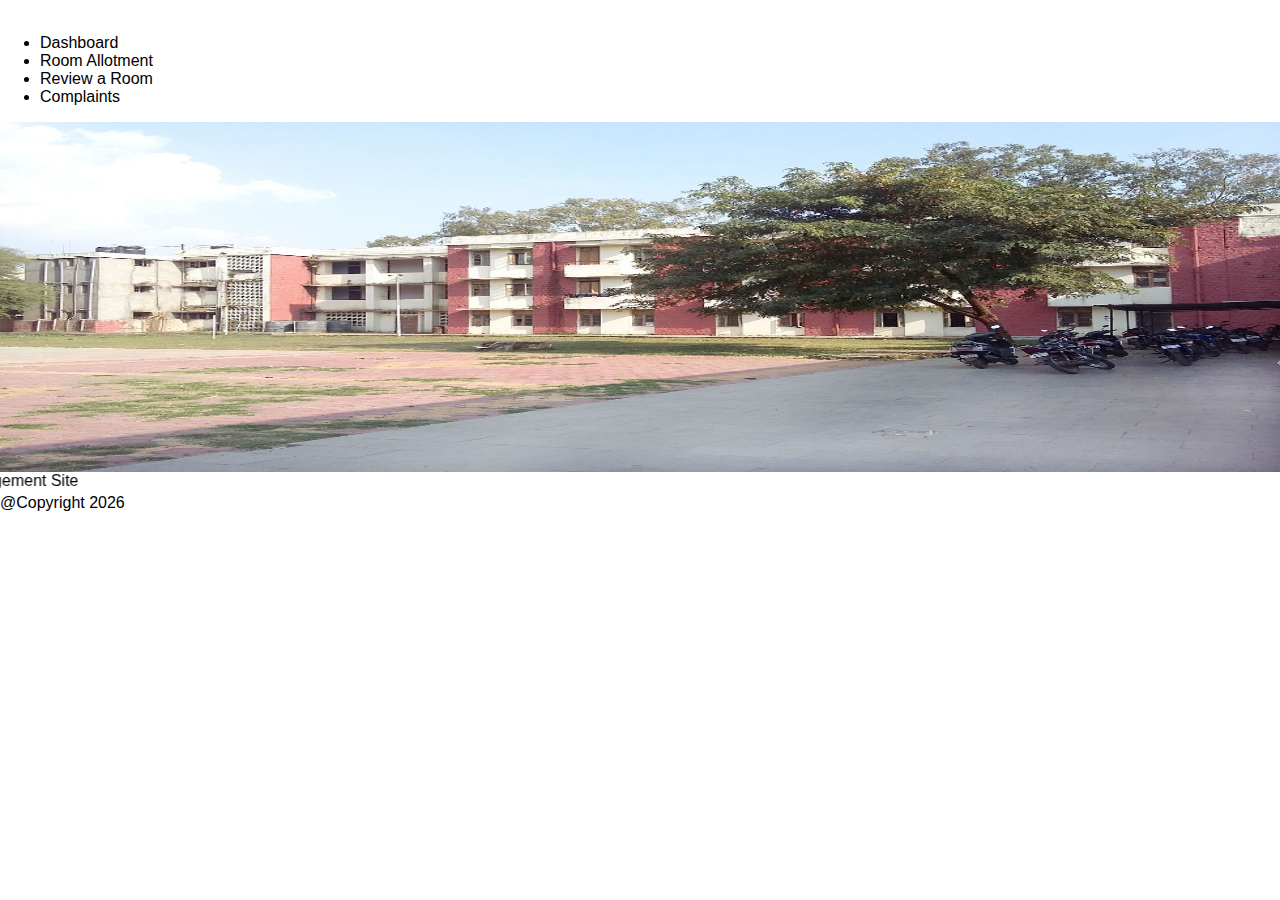
<file: index.html>
<!DOCTYPE html>
<html>
<head>
	<title>MANIT HOSTEL</title>
	<link type="text/css" rel="stylesheet" href="index.css">
	
</head>
<body>
<nav>
	<span style="color:white;">HOSTEL MANAGEMENT SYSTEM V2.0</span>
	<ul>
		<li>Dashboard</li>
		<li>Room Allotment</li>
		<li>Review a Room</li>
		<li>Complaints</li>
	</ul>
</nav>
<div>
	<img src="hostel_1.jpg" width="100%" height="350px">
<div>
<marquee scrollamount="10" direction="right">Welcome to MANIT Hostel Management Site</marquee>
<footer>@Copyright </footer>
<script>
		var par=document.querySelector("footer");
		var dt=new Date();
		par.innerText+=" "+(dt.getYear()+1900).toString();
	</script>


</body>
</html>
</file>
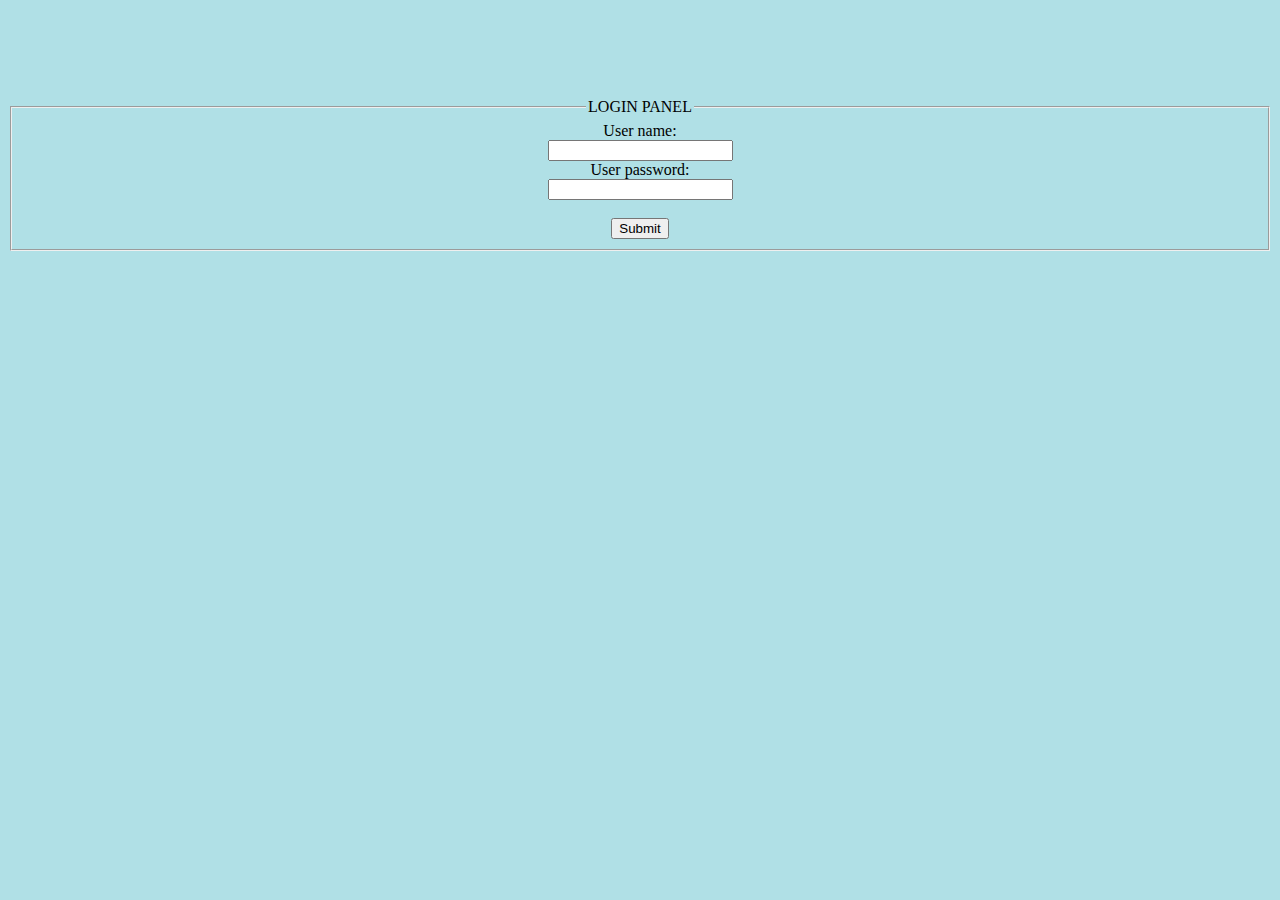
<file: Login.html>
<!DOCTYPE html>
<html>
<head>
	
	<title> LOGIN PANEL</title>
    <style>
body {background-color:powderblue;}
fieldset {align-content: center;
</style>
</head>
<body>

	<FORM action="" target="_blank" style="text-align: center;"><br><br><br><br><br>
		<fieldset>
			<legend style="text-align: center">LOGIN PANEL</legend>
		User name:<br>
        <input type="text" name="username"><br>
        User password:<br>
        <input type="password" name="psw">
        <br><br>
        <input type="submit" align="center">
    </fieldset>
	</FORM>
	

</body>
</html>
</file>
<file: index.css>
.dropdown
{
  outline: none;
}
.sidenav
{
  padding:20px;
  padding-left: 30px;

}
.row:after 
{
  content: "";
  display: table;
  clear: both;
}
.row
{
  height: 800px;
  margin-bottom: 0px;
}

.right
{ 
  width: 70%;
  float: right;
  margin-right: 20px;

}
.left
{
background-color: green;
width: 30%;
float: left;
height: 400px;
margin-top: 40px;
margin-left: 20px;
border-style: none;
border-radius: 30px;


}
a:link,a:visited 
{
	color:white;
	text-decoration: none;
	display: inline-block;
}

* {box-sizing: border-box}
body 
{
font-family: Verdana, sans-serif;
margin:0
}
.mySlides 
{
  display: none;
}
img 
{
  vertical-align: middle;
}

/* Slideshow container */
.slideshow-container {
  /*max-width: 1000px;*/
  width: 66%;
  position: relative;
}

/* Next & previous buttons */
.prev, .next {
  cursor: pointer;
  position: absolute;
  top: 50%;
  width: auto;
  padding: 16px;
  margin-top: -22px;
  color: white;
  font-weight: bold;
  font-size: 18px;
  transition: 0.6s ease;
  border-radius: 0 3px 3px 0;
  user-select: none;
}

/* Position the "next button" to the right */
.next {
  right: 0;
  border-radius: 3px 0 0 3px;
}

/* On hover, add a black background color with a little bit see-through */
.prev:hover, .next:hover {
  background-color: rgba(0,0,0,0.8);
}

/* Caption text */
.text {
  color: #f2f2f2;
  font-size: 15px;
  padding: 8px 12px;
  position: absolute;
  bottom: 8px;
  width: 100%;
  text-align: center;
}

/* Number text (1/3 etc) */
.numbertext {
  color: #f2f2f2;
  font-size: 12px;
  padding: 8px 12px;
  position: absolute;
  top: 0;
}

/* The dots/bullets/indicators */
.dot {
  cursor: pointer;
  height: 15px;
  width: 15px;
  margin: 0 2px;
  background-color: #bbb;
  border-radius: 50%;
  display: inline-block;
  transition: background-color 0.6s ease;
}

.active, .dot:hover {
  background-color: #717171;
}

/* Fading animation */
.fade {
  -webkit-animation-name: fade;
  -webkit-animation-duration: 1.5s;
  animation-name: fade;
  animation-duration: 1.5s;
}

@-webkit-keyframes fade {
  from {opacity: .4} 
  to {opacity: 1}
}

@keyframes fade {
  from {opacity: .4} 
  to {opacity: 1}
}

/* On smaller screens, decrease text size */
@media only screen and (max-width: 300px) {
  .prev, .next,.text {font-size: 11px}
}
</file>
